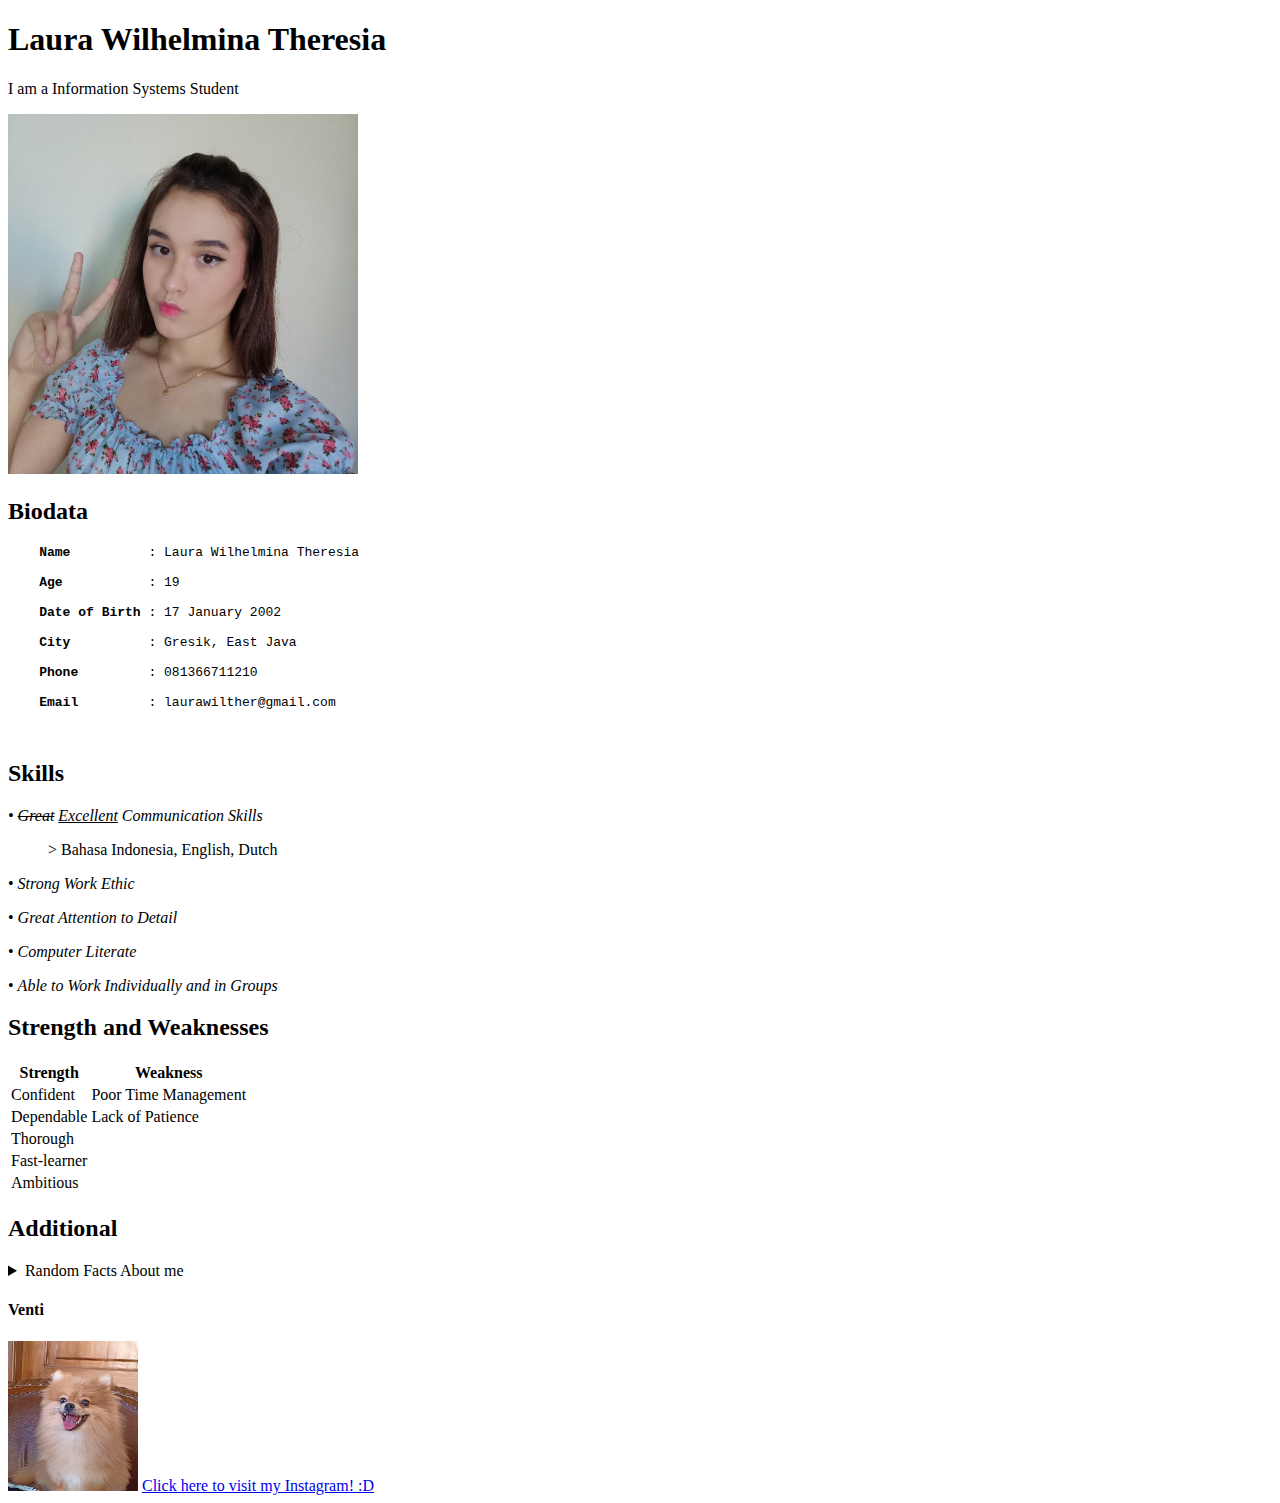
<file: public/Tugas 1/tugas1.html>
<!DOCTYPE html>
<html>
<head>
<title>My Website</title>
</head>
<main>
<body>
<h1>Laura Wilhelmina Theresia</h1>
<p>I am a Information Systems Student</p>
<img src="laura.jpg"  width="350" height="360">
<h2>Biodata</h2>
<pre>
    <b>Name</b>          : Laura Wilhelmina Theresia<br>
    <b>Age</b>           : 19 <br>
    <b>Date of Birth</b> : 17 January 2002<br>
    <b>City</b>          : Gresik, East Java<br>
    <b>Phone </b>        : 081366711210<br>
    <b>Email</b>         : laurawilther@gmail.com<br>
    </pre>
<h2>Skills</h2>
    <p><i><dt>&bullet; <del>Great</del> <ins>Excellent</ins> Communication Skills</dt></i></p>
    <dd>> Bahasa Indonesia, English, Dutch</dd>
    <p>&bullet; <i>Strong Work Ethic</i></p>
    <p>&bullet; <i>Great Attention to Detail</i></p>
    <p>&bullet; <i>Computer Literate</i></p>
    <p>&bullet; <i>Able to Work Individually and in Groups</i></p>
<h2>Strength and Weaknesses</h2>
<table>
    <tr>
      <th>Strength</th>
      <th>Weakness</th>
    </tr>
    <tr>
      <td>Confident</td>
      <td>Poor Time Management</td>

    </tr>
    <tr>
	  <td>Dependable</td>
      <td>Lack of Patience</td>
    </tr>
    <tr>
    <td>Thorough</td>
    <td></td>
    </tr>
    <tr>
    <td>Fast-learner</td>
    <td></td>
    </tr>
    <tr>
      <td>Ambitious</td>
      <td></td>
    </tr>
  </table>

<h2>Additional</h2>
<details>
    <summary>Random Facts About me</summary>
  <ol>
    <li>I love chocolate!</li>
    <li>Black is my favorite color</li>
    <li>I have a dog named Venti</li>
    <p>He is a <u>good boy</u> :3</p>
  </ol>
</details>
  <h4>Venti</h4>
  <img src="venti.jpg" width="130" height="150">

<a href="https://www.instagram.com/lauraatheresia/">Click here to visit my Instagram! :D</a>
</body>
</main>
</html>
</file>
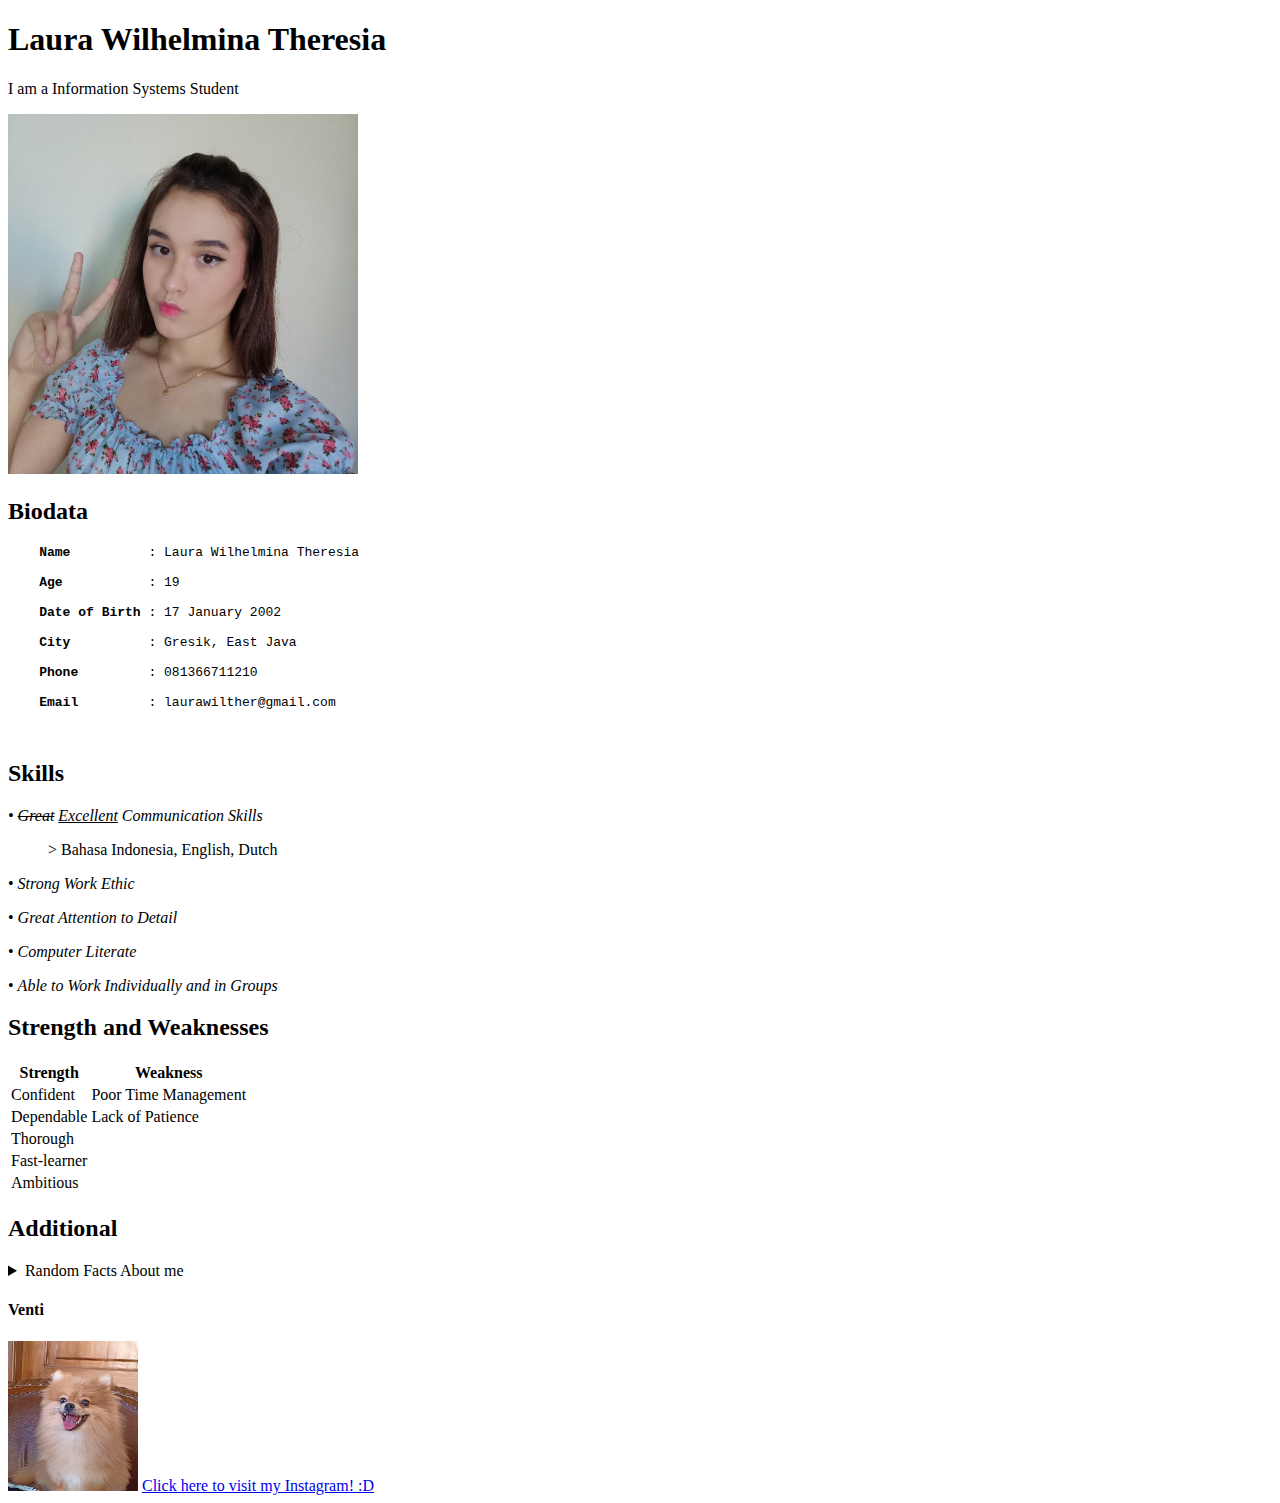
<file: public/Tugas Pweb/Tugas profil/laura_tugas_website.html>
<!DOCTYPE html>
<html>
<head>
<title>My Website</title>
</head>
<main>
<body>

<h1>Laura Wilhelmina Theresia</h1>
<p>I am a Information Systems Student</p>
<img src="laura.jpg"  width="350" height="360">
<h2>Biodata</h2>
<pre>
    <b>Name</b>          : Laura Wilhelmina Theresia<br>
    <b>Age</b>           : 19 <br>
    <b>Date of Birth</b> : 17 January 2002<br>
    <b>City</b>          : Gresik, East Java<br>
    <b>Phone </b>        : 081366711210<br>
    <b>Email</b>         : laurawilther@gmail.com<br>
    </pre>
<h2>Skills</h2>
    <p><i><dt>&bullet; <del>Great</del> <ins>Excellent</ins> Communication Skills</dt></i></p>
    <dd>> Bahasa Indonesia, English, Dutch</dd>
    <p>&bullet; <i>Strong Work Ethic</i></p>
    <p>&bullet; <i>Great Attention to Detail</i></p>
    <p>&bullet; <i>Computer Literate</i></p>
    <p>&bullet; <i>Able to Work Individually and in Groups</i></p>
<h2>Strength and Weaknesses</h2>
<table>
    <tr>
      <th>Strength</th>
      <th>Weakness</th>
    </tr>
    <tr>
      <td>Confident</td>
      <td>Poor Time Management</td>
      
    </tr>
    <tr>
	  <td>Dependable</td>
      <td>Lack of Patience</td>
    </tr>
    <tr>
    <td>Thorough</td>
    <td></td>
    </tr>
    <tr>
    <td>Fast-learner</td>
    <td></td>
    </tr>
    <tr>
      <td>Ambitious</td>
      <td></td>
    </tr>
  </table>
  
<h2>Additional</h2>
<details>
    <summary>Random Facts About me</summary>
  <ol>
    <li>I love chocolate!</li>
    <li>Black is my favorite color</li>
    <li>I have a dog named Venti</li>
    <p>He is a <u>good boy</u> :3</p>
  </ol>
</details>
  <h4>Venti</h4>
  <img src="venti.jpg" width="130" height="150">

<a href="https://www.instagram.com/lauraatheresia/">Click here to visit my Instagram! :D</a>
</body>
</main>
</html>
</file>
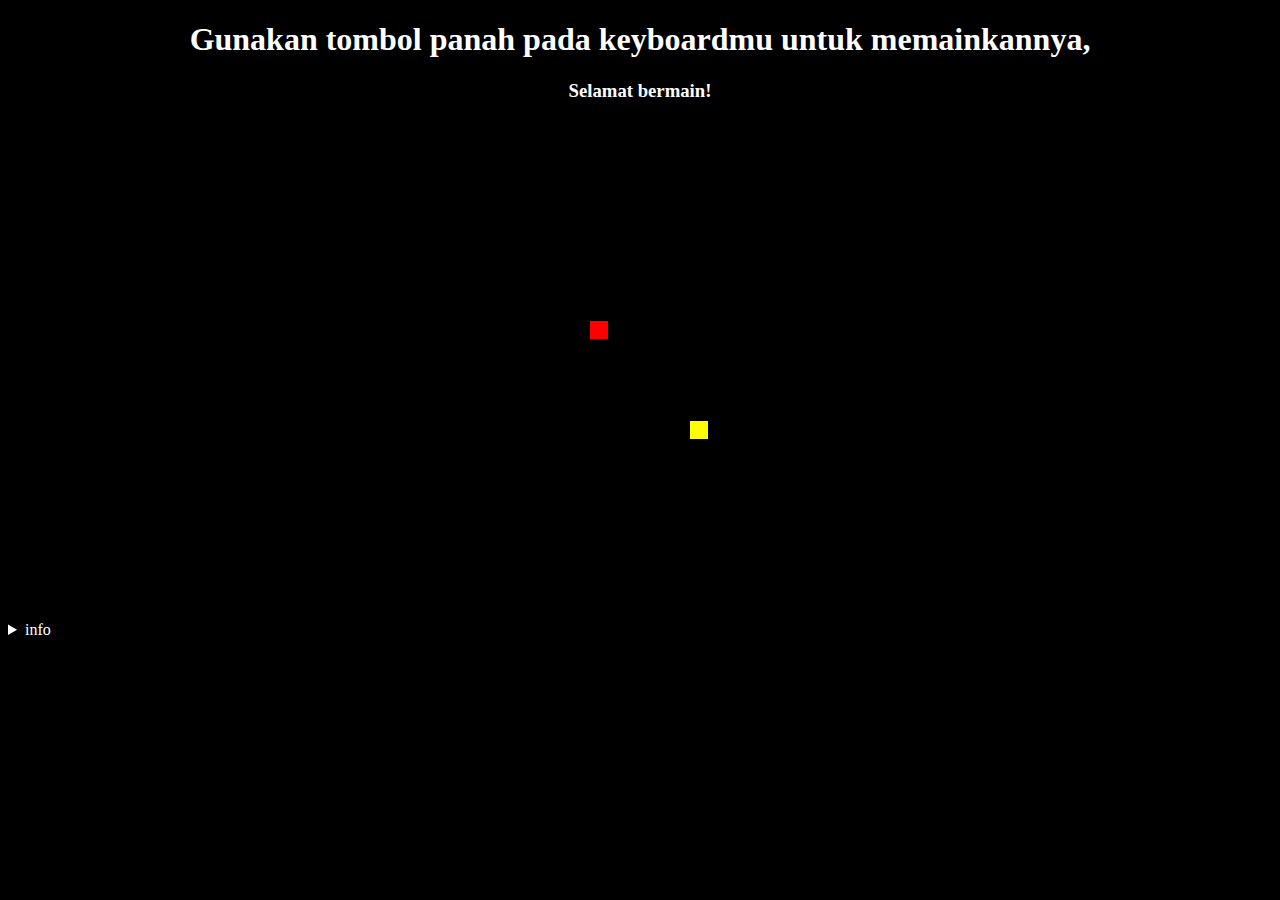
<file: public/Tugas Pweb/Tugas Javascript/Tugas-1-main/cacing.html>
<!DOCTYPE html>
<html>

<head>
    <title>Game cacing</title>
    <style>
        body {
            background-color: #000000;
        }

        h1 {
            font-family: Cambria, Cochin, Georgia, Times, 'Times New Roman', serif;
            color: white;
            text-align: center;
        }

        h3 {
            font-family: Cambria, Cochin, Georgia, Times, 'Times New Roman', serif;
            color: white;
            text-align: center;
        }
        canvas{
        display: block;
        margin: 0 auto;
    }
    </style>
</head>

<body>
    <center>
        <h1>Gunakan tombol panah pada keyboardmu untuk memainkannya,</h1>
        <h3>Selamat bermain!</h3>
        <canvas id="worm" width="500" height="500"></canvas>
        <script>
            window.onload = function () {
                canv = document.getElementById("worm");

                ctx = canv.getContext("2d");
                const box = 32;

                document.addEventListener("keydown", keyPush);

                setInterval(game, 1000 / 15);
            }
            px = py = 10;
            gs = tc = 20;
            ax = ay = 15;
            xv = yv = 0;
            trail = [];
            tail = 5;
            function game() {
                px += xv;
                py += yv;
                if (px < 0) {
                    px = tc - 1;
                }
                if (px > tc - 1) {
                    px = 0;
                }
                if (py < 0) {
                    py = tc - 1;
                }
                if (py > tc - 1) {
                    py = 0;
                }

                ctx.fillStyle = "black";
                ctx.fillRect(0, 0, canv.width, canv.height);
                ctx.fillStyle = "red";
                for (var i = 0; i < trail.length; i++) {
                    ctx.fillRect(trail[i].x * gs, trail[i].y * gs, gs - 2, gs - 2);
                    if (trail[i].x == px && trail[i].y == py) {
                        tail = 5;
                    }
                }

                trail.push({ x: px, y: py });
                while (trail.length > tail) {
                    trail.shift();
                }
                if (ax == px && ay == py) {
                    tail++;
                    ax = Math.floor(Math.random() * tc);
                    ay = Math.floor(Math.random() * tc);
                }

                ctx.fillStyle = "yellow";
                ctx.fillRect(ax * gs, ay * gs, gs - 2, gs - 2);
            }
            function keyPush(evt) {
                switch (evt.keyCode) {
                    case 37:
                        xv = -1; yv = 0;
                        break;
                    case 38:
                        xv = 0; yv = -1;
                        break;
                    case 39:
                        xv = 1; yv = 0;
                        break;
                    case 40:
                        xv = 0; yv = 1;
                        break;
                }
            }
        </script>
    </center>
    <details>
        <summary style="color:white;">info</summary>
        <p style="color:white;">Game cacing merupakan game sederhana yang dimainkan dengan menekan tombol panah pada keyboard untuk mengatur pergerakan cacing.<br>
        Dalam permainan ini, cacing akan bertambah panjang ketika memakan makanannya.</p>
      </details>
</body>

</html>
</file>
